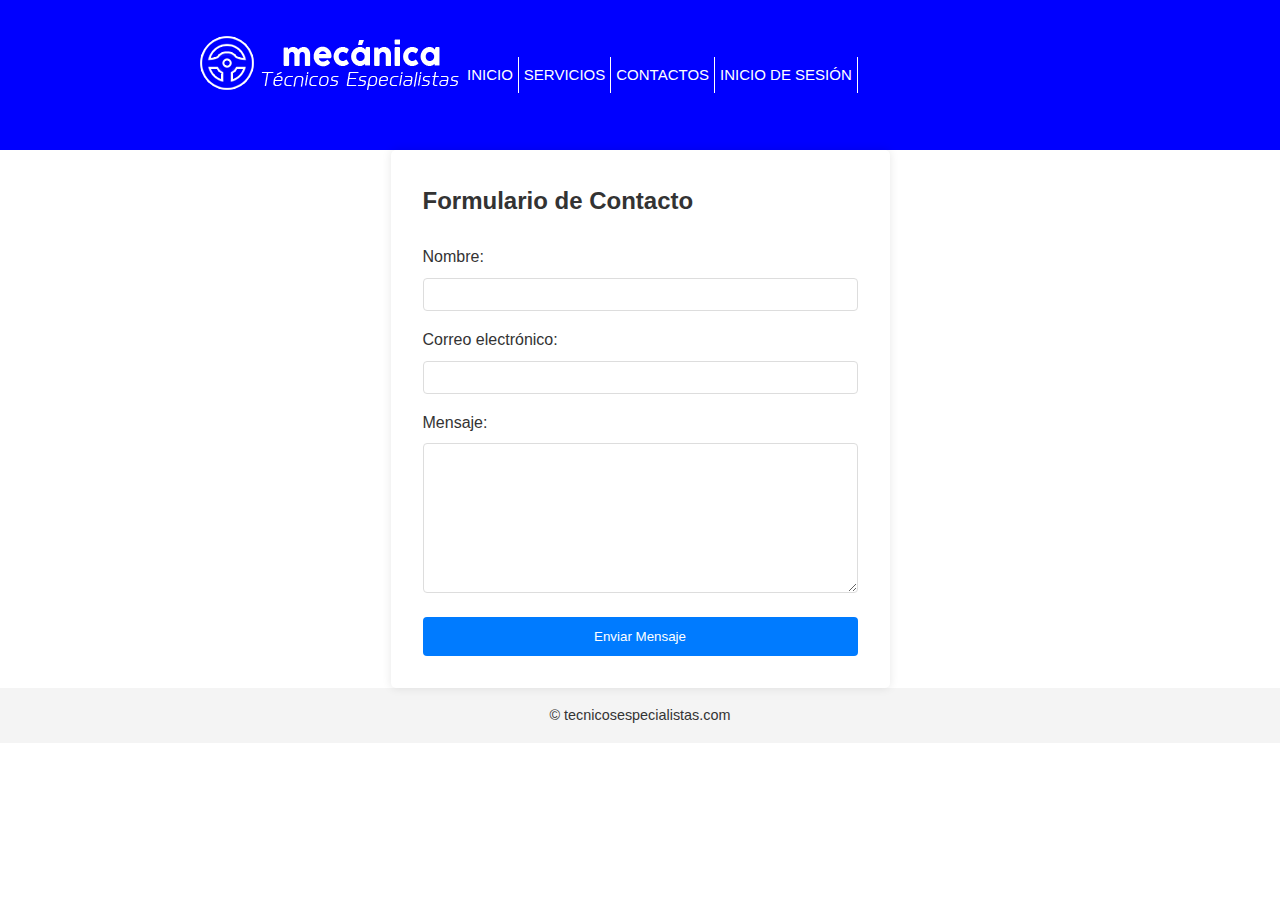
<file: contacto.html>
<!DOCTYPE html>
<html lang="es">
<head>
    <meta charset="UTF-8">
    <meta name="viewport" content="width=device-width, initial-scale=1.0">
    <title>Página de Contacto</title>
    <link rel="stylesheet" href="contacto.css">
</head>
<body>
    <header>
        <header>
            <div class="logo">
                <img class="imglogo" src="imagenes/logo-blanco.png" alt="">
            </div>
            <nav class="menu">
                <ul>
                    <li><a href="INDEX.HTML">INICIO</a></li>
                    <li><a href="SERVICIOS.HTML">SERVICIOS</a></li>
                    <li><a href="Contacto.html">CONTACTOS</a></li>
                    <li><a href="inicio de sesion.html">INICIO DE SESIÓN</a></li>
                </ul>
            </nav>
        </header>
    </header>

    <main>
        <section>
            <h2>Formulario de Contacto</h2>
            <form action="/enviar-correo" method="POST">
                <div>
                    <label for="nombre">Nombre:</label>
                    <input type="text" id="nombre" name="nombre" required>
                </div>
                <div>
                    <label for="correo">Correo electrónico:</label>
                    <input type="email" id="correo" name="correo" required>
                </div>
                <div>
                    <label for="mensaje">Mensaje:</label>
                    <textarea id="mensaje" name="mensaje" rows="4" cols="50" required></textarea>
                </div>
                <button type="submit">Enviar Mensaje</button>
            </form>
        </section>
    </main>

    <footer>
        <p>&copy; tecnicosespecialistas.com</p>
    </footer>
</body>
</html>
</file>
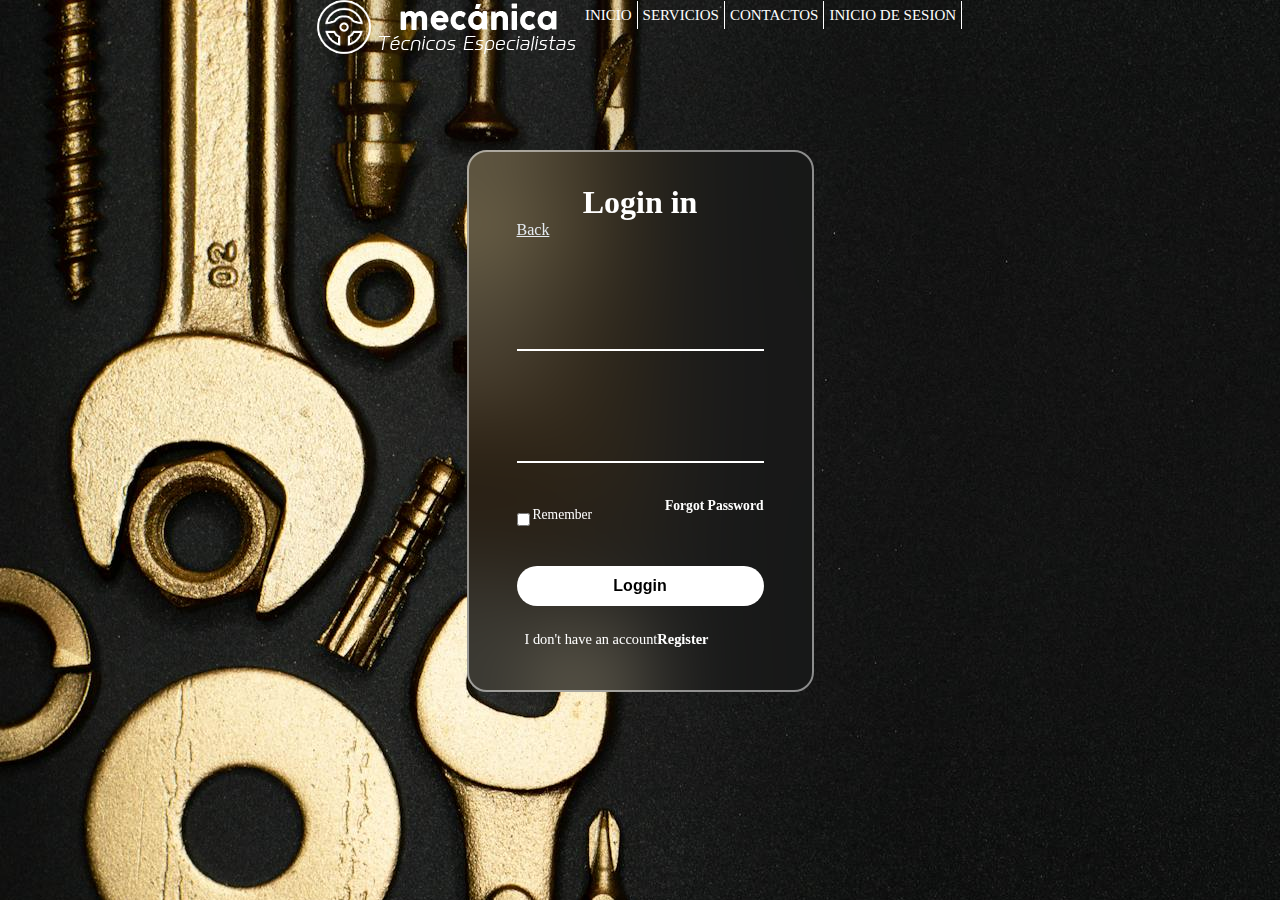
<file: inicio de sesion.html>
<!DOCTYPE html>
<html lang="en">
<head>
    <meta charset="UTF-8">
    <meta name="viewport" content="width=device-width, initial-scale=1.0">
    <title>Pagina de registro</title>
    <link rel="stylesheet" href="inicio_sesion.css">
    
<body>
    <header>
        <div class="logo">
            <img class="imglogo" src="imagenes/logo-blanco.png" alt="">
        </div>
        <nav class="menu">
            <ul>
                <li><a href="INDEX.HTML">INICIO</a></li>
                <li><a href="SERVICIOS.HTML">SERVICIOS</a></li>
                <li><a href="contacto.html">CONTACTOS</a></li>
                <li><a href="inicio de seccion.html">INICIO DE SESION</a></li>
            </ul>
        </nav>
    </header>
    <section>
        <form>
            <h1>Login in</h1>
            <a href="INDEX.HTML" class="Back">Back</a>
            <div class="inputbox">
                <ion-icon name="mail-outline"></ion-icon>
                <input type="email" required>
                <label for="User"></label>
            </div>
            <div class="inputbox">
                <ion-icon name="lock-closed-outline"></ion-icon>
                <input type="password" required>
                <label for="Password"></label>
            </div>
            <div class="forget">
                <label for=""><input type="checkbox">Remember</label>
                <a href="#">Forgot Password</a>
            </div>
            <a href="pagina.html"><button>Loggin</button></a>
            <div class="register">
                <p>I don't have an account<a href="#">Register</a></p>
            </div>
        </form>
    </section>
</body>
</html>
</file>
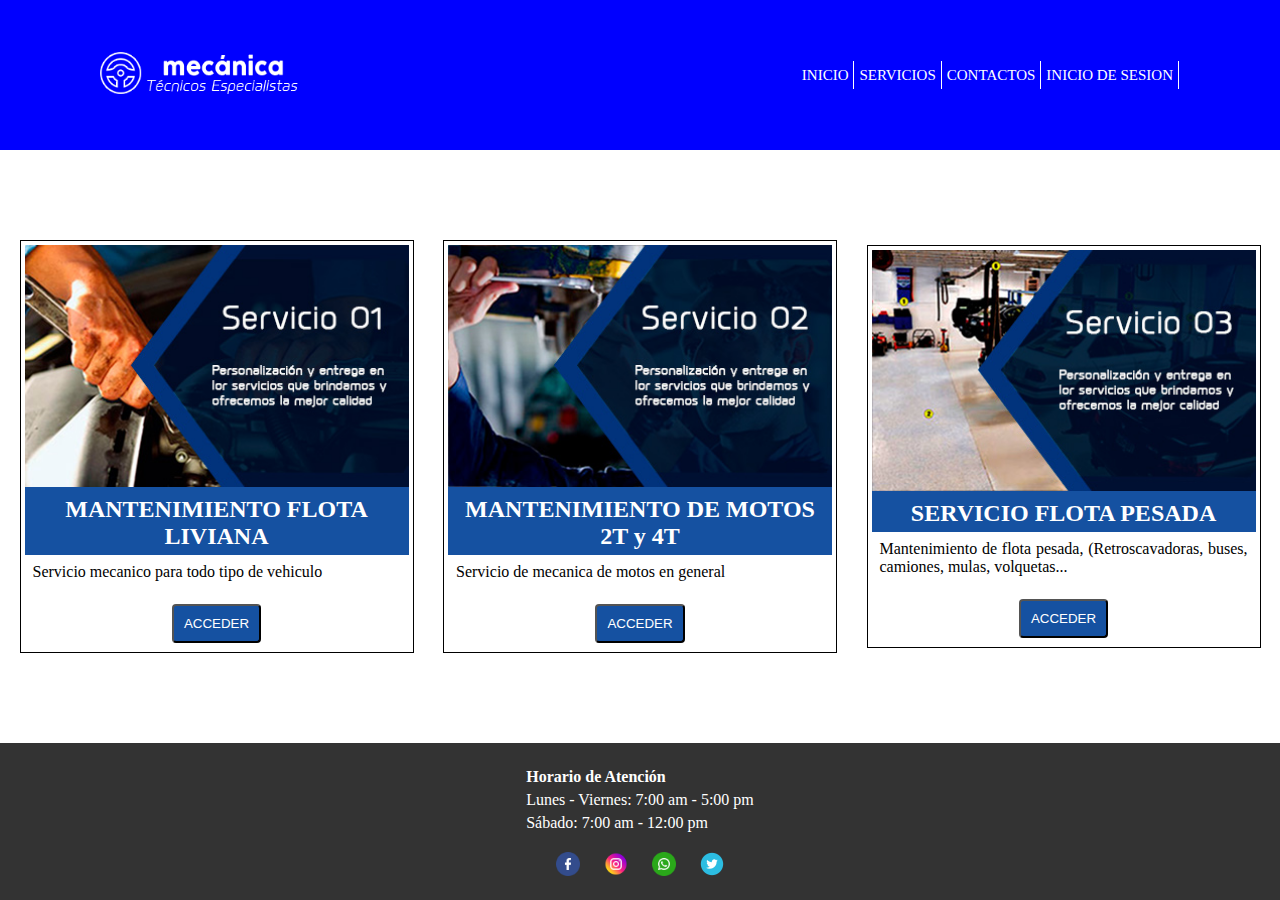
<file: SERVICIOS.HTML>
<!DOCTYPE html>
<html lang="en">
<head>
    <meta charset="UTF-8">
    <meta http-equiv="X-UA-Compatible" content="IE=edge">
    <meta name="viewport" content="width=device-width, initial-scale=1.0">
    <link rel="stylesheet" href="STYLE.CSS">
    <title>TALLER MECANICO</title>

</head>
<body>
    <header>
        <div class="logo">
            <img class="imglogo" src="imagenes/logo-blanco.png" alt="">
        </div>
        <nav class="menu">
            <ul>
                <li><a href="INDEX.HTML">INICIO</a></li>

                <li><a href="SERVICIOS.HTML">SERVICIOS</a></li>
                <li><a href="contacto.html">CONTACTOS</a></li>
                <li><a href="inicio de sesion.html">INICIO DE SESION</a></li>
            </ul>
        </nav>
    </header>
    <main>
        <div class="card">
            <div class="imagen">
                <img class="imgser" src="imagenes/servicio01.jpg" width="100%" alt="Esta imagen describe el primer servicio que ofrecemos">
                <center>
                    <h2>MANTENIMIENTO FLOTA LIVIANA</h2>
                </center>
            </div>
            <div class="descrip">
                <p>Servicio mecanico para todo tipo de vehiculo</p>
                <center><input type="submit" name="" id="" value="ACCEDER"></center>
            </div>
        </div>
        <div class="card">
            <div class="imagen">
                <img class="imgser" src="imagenes/servicio02.jpg" width="100%" alt="Esta imagen describe el primer servicio que ofrecemos">
                <center>
                    <h2>MANTENIMIENTO DE MOTOS 2T y 4T</h2>
                </center>
            </div>
            <div class="descrip">
                <p>Servicio de mecanica de motos en general</p>
                <center><input type="submit" name="" id="" value="ACCEDER"></center>
            </div>
        </div>
        <div class="card">
            <div class="imagen">
                <img class="imgser" src="imagenes/servicio03.jpg" width="100%" alt="Esta imagen describe el primer servicio que ofrecemos">
                <center>
                    <h2>SERVICIO FLOTA PESADA</h2>
                </center>
            </div>
            <div class="descrip">
                <p>Mantenimiento de flota pesada, (Retroscavadoras, buses, camiones, mulas, volquetas...</p>
                <center><input type="submit" name="" id="" value="ACCEDER"></center>
            </div>
        </div>
        
    </main>

    
    <footer>
        <div class="footer-content">
            <div class="horario">
                <p><strong>Horario de Atención</strong></p>
                <p>Lunes - Viernes: 7:00 am - 5:00 pm</p>
                <p>Sábado: 7:00 am - 12:00 pm</p>
            </div>
            <div class="social-media">
                <a href="#"><img src="imagenes/facebook.png" alt="Facebook"></a>
                <a href="#"><img src="imagenes/instagram.png" alt="Instagram"></a>
                <a href="#"><img src="imagenes/whatsapp.png" alt="WhatsApp"></a>
                <a href="#"><img src="imagenes/twitter.png" alt="Twitter"></a>
            </div>
        </div>
    </footer>
</body>
</html>
</file>
<file: contacto.css>
* {
    margin: 0;
    padding: 0;
    box-sizing: border-box;
}

body {
    font-family: Arial, sans-serif;
    line-height: 1.6;
    color: #333;
}

header {
    background-color: #0004ff;
    padding: 1rem;
    text-align: center;
}

h1 {
    margin-bottom: 1rem;
}

header{ 
    background-color: blue;
    height: 150px;
    display: flex;
    flex-direction: row;
    justify-content: space-between;
   align-items: center;
   padding: 0PX 100PX;

}    

.menu ul{
    list-style: none;
}

.menu ul li a{
    text-decoration: none;
    color: white;
    font-size: 15px;
}

.menu ul{
    display: flex;
    flex-direction: row;
}

.menu ul li{
    padding: 5px;
    border-right: 1px solid white;
}

main{
    display: flex;
    flex-grow: 1;
    flex-direction: column;
    align-items: center;

}

main{
    display: flex;
    flex-flow: row wrap;
    justify-content: space-evenly;
}
section {
    background-color: #fff;
    border-radius: 5px;
    box-shadow: 0 0 10px rgba(0, 0, 0, 0.1);
    padding: 2rem;
}

h2 {
    color: #333;
    margin-bottom: 1.5rem;
}

form {
    display: flex;
    flex-direction: column;
}

div {
    margin-bottom: 1rem;
}

label {
    display: block;
    margin-bottom: 0.5rem;
}

input[type="text"],
input[type="email"] {
    width: 100%;
    padding: 0.5rem;
    border: 1px solid #ddd;
    border-radius: 4px;
}

textarea {
    width: 100%;
    padding: 0.5rem;
    border: 1px solid #ddd;
    border-radius: 4px;
    min-height: 150px;
}

button {
    background-color: #007bff;
    color: white;
    padding: 0.75rem 1.5rem;
    border: none;
    border-radius: 4px;
    cursor: pointer;
    transition: background-color 0.3s ease;
}

button:hover {
    background-color: #0056b3;
}

footer {
    background-color: #f4f4f4;
    text-align: center;
    padding: 1rem;
    font-size: 0.9rem;
}
</file>
<file: inicio_sesion.css>
*{
    margin: 0;
    padding: 0;
}

body{
    display: flex;
    flex-direction: column;
    min-height: 100vh;
}


header{ 
    background-color: rgb(20, 235, 247);
    height: 150px;
    display: flex;
    flex-direction: column;
    justify-content: space-evenly;
    text-align: center;

}

.menu{
    padding: 1px;
}
.card{
    width: 90%;
    margin: 10px 10px 10px 10px;
    padding: 4px;
    overflow: hidden;
    border: 1px solid black;
}


h2{
    color: white;
    padding: 5px;
}
.imgser:hover{
    opacity: 0.6;
    cursor: pointer;
}
p{
    text-align: justify;
    margin:8px;
}
input{
    padding: 10px;
    background-color: #e5ebf2;
    margin: 15px 0px 5px 0px;
    color:white;
    border-radius: 4px;
}
input:hover{
    background-color: #e2e9f2;
    cursor: pointer;
}



.menu ul{
    list-style: none;
}



.menu ul li a{
    text-decoration: none;
    color: white;
    font-size: 15px;
}
main{
    font-family: 'Gill Sans', 'Gill Sans MT', Calibri, 'Trebuchet MS', sans-serif;
    
    display: flex;
    flex-grow: 1;
    flex-direction: column;
    align-items: center;

}


    header{ 
        background-color: rgba(18, 18, 19, 0.1);
        height: 150px;
        display: flex;
        flex-direction: row;
        justify-content: space-between;
    
    }    
    .menu ul{
        display: flex;
        flex-direction: row;
    }

    .menu ul li{
        padding: 5px;
        border-right: 1px solid white;
    }

    main{
        color: rgb(12, 12, 12);
        display: flex;
        flex-flow: row wrap;
        justify-content: space-evenly;
    }




body{
    display: flex;
    align-items: center;
    justify-content: center;
    min-height: 50vh;
    background-image: url(imagenes/llave_fondo.jpg);
    background-color:rgb(7, 7, 7) ;
}
section{
    position: relative;
    max-width: 400px;
    background-color: transparent;
    border: 2px solid rgba(255, 255, 255, 0.5);
    border-radius: 20px;
    backdrop-filter: blur(55px);
    display: flex;
    justify-content: center;
    align-items: center;
    padding: 2rem 3rem;
}
h1{
    font-size: 2rem;
    color: #fff;
    text-align: center;
}
.inputbox{
    position: relative;
    margin: 30px 0;
    max-width: 310px;
    border-bottom: 2px solid #fff;
}
.inputbox label{
    position: absolute;
    top: 50%;
    left: 5px;
    transform: translateY(-50%);
    color: #fff;
    font-size: 1rem;
    pointer-events: none;
    transition: all 0.5s ease-in-out;
}
input:focus ~ label,
input:valid ~ label{
    top: -5px;
}

.inputbox input{
    width: 100%;
    height: 60px;
    background: transparent;
    border: none;
    outline: none;
    font-size: 1rem;
    padding: 0 35px 0 5px;
    color: #fff;
}
.inputbox ion-icon{
    position: absolute;
    right: 8px;
    color: #fff;
    font-size: 1.2rem;
    top: 20px;
}
.forget{
    margin: 35px 0;
    font-size: 0.85rem;
    color: #fff;
    display: flex;
    justify-content: space-between;
}
.forget label{
    display: flex;
    align-items: center;
}
.forget label input{
    margin-right: 3px;
}
.forget a{
    color: #fff;
    text-decoration: none;
    font-weight: 600;
}
.forget a:hover{
    text-decoration: underline;
}
button{
    width: 100%;
    height: 40px;
    border-radius: 40px;
    background-color: rgb(255, 255, 255, 1);
    border: none;
    outline: none;
    cursor: pointer;
    font-size: 1rem;
    font-weight: 600;
    transition: all 0.4s ease;
}
button:hover{
    background-color: rgb(255, 255, 255, 0.5);
}
.register{
    font-size: 0.9rem;
    color: #fff;
    text-align: center;
    margin: 25px 0 10px;
    }
    .register p a{
        text-decoration: none;
        color: #fff;
        font-weight: 600;
    }
    .register p a:hover{
        text-decoration: underline;
    }
    .Back{
        color: #e5ebf2;
    }
</file>
<file: STYLE.CSS>
*{
    margin: 0;
    padding: 0;
}

body{
    display: flex;
    flex-direction: column;
    min-height: 100vh;
}


header{ 
    background-color: rgb(20, 235, 247);
    height: 150px;
    display: flex;
    flex-direction: column;
    justify-content: space-evenly;
    text-align: center;

}

.menu{
    padding: 1px;
}
.card{
    width: 90%;
    margin: 10px 10px 10px 10px;
    padding: 4px;
    overflow: hidden;
    border: 1px solid black;
}
.imagen{
    background-color: #1551a1;
}
h2{
    color: white;
    padding: 5px;
}
.imgser:hover{
    opacity: 0.6;
    cursor: pointer;
}
p{
    text-align: justify;
    margin:8px;
}
input{
    padding: 10px;
    background-color: #1551a1;
    margin: 15px 0px 5px 0px;
    color:white;
    border-radius: 4px;
}
input:hover{
    background-color: #18365e;
    cursor: pointer;
}

.imglogo{
    width: 200px;
}

.menu ul{
    list-style: none;
}



.menu ul li a{
    text-decoration: none;
    color: white;
    font-size: 15px;
}
main{
    display: flex;
    flex-grow: 1;
    flex-direction: column;
    align-items: center;

}




@media screen and (min-width:768px) {

    header{ 
        background-color: blue;
        height: 150px;
        display: flex;
        flex-direction: row;
        justify-content: space-between;
       align-items: center;
       padding: 0PX 100PX;
    
    }    
    .menu ul{
        display: flex;
        flex-direction: row;
    }

    .menu ul li{
        padding: 5px;
        border-right: 1px solid white;
    }

    main{
        display: flex;
        flex-flow: row wrap;
        justify-content: space-evenly;
    }

    .card{
        width: 45%;
        margin: 10px 10px;
        padding: 4px;
        overflow: hidden;
        border: 1px solid black;
    }
}
@media screen and (min-width:1200px) {

    header{ 
        background-color: blue;
        height: 150px;
        display: flex;
        flex-flow: row;
        justify-content: space-between;
       align-items: center;
       padding: 0PX 100PX;
    
    }    
    .menu ul{
        display: flex;
        flex-direction: row;
    }

    .menu ul li{
        padding: 5px;
        border-right: 1px solid white;
    }

    main{
        display: flex;
        flex-flow: row wrap;
        justify-content: space-evenly;
    }

    .card{
        width: 30%;
        margin: 10px 10px;
        padding: 4px;
        overflow: hidden;
        border: 1px solid black;
    }
}
.img1{
    margin: auto;
    padding: auto;
    width: 5%;
    left: auto;
}
.img2{
    margin: auto;
    padding: auto;
    width: 5%;
}  
.img3{
    margin: auto;
    padding: auto;
    width: 5%;
} 
.img4{
    margin: auto;
    padding: auto;
    width: 5%;
}
.hubicacion{
    margin: auto;
    padding: auto;
    width: 10%;
}
footer {
    background-color: #333;
    color: #fff;
    padding: 20px 0;
    text-align: center;
}

.footer-content {
    display: flex;
    flex-direction: column;
    align-items: center;
}

.horario p {
    margin: 5px 0;
}

.social-media {
    margin-top: 15px;
}

.social-media a {
    margin: 0 10px;
}

.social-media img {
    width: 24px;
    height: 24px;
    transition: transform 0.2s;
}

.social-media img:hover {
    transform: scale(1.1);
}
</file>
